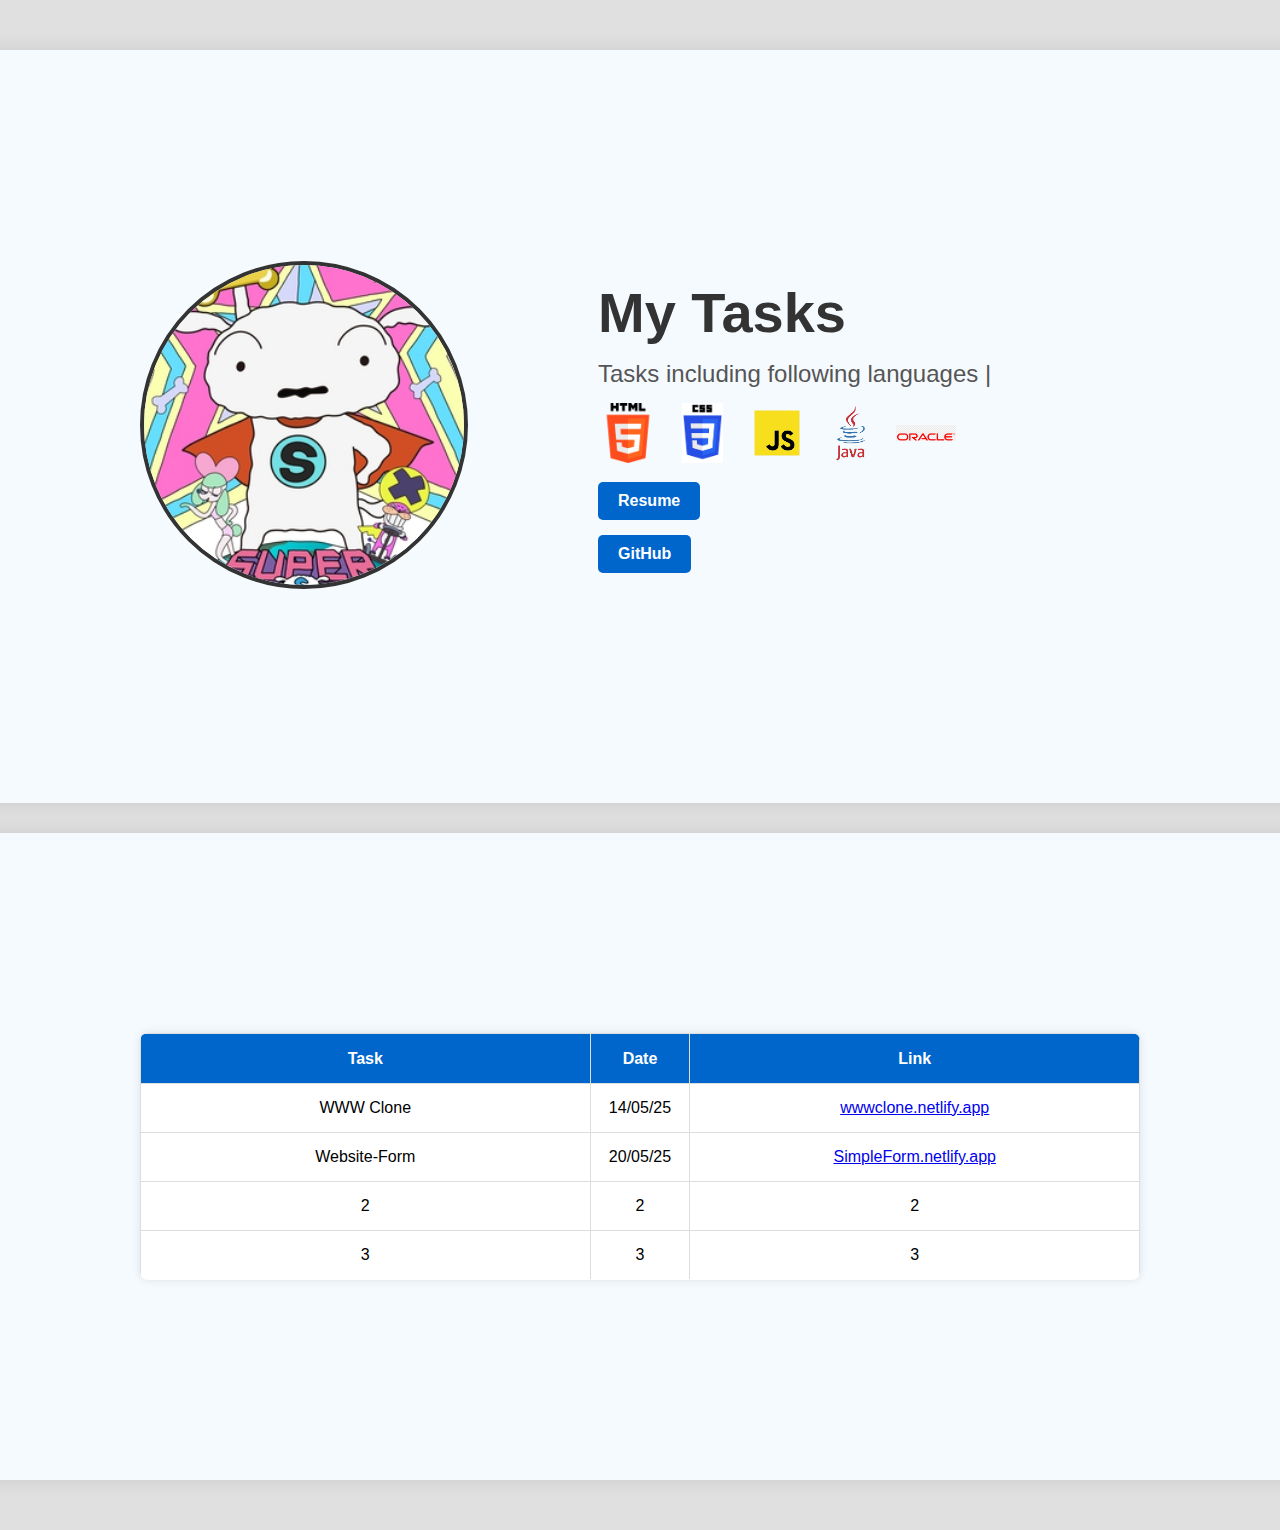
<file: index.html>
<!DOCTYPE html>
<html lang="en">
  <head>
    <meta charset="UTF-8" />
    <meta name="viewport" content="width=device-width, initial-scale=1.0" />
    <!--My page name-->
    <title>My Tasks</title>
    <!--Linking css file-->
    <link rel="stylesheet" href="style.css" />
  </head>

  <body>
    <div class="main-wrapper">
      <!--MIDDLE BOX-->
      <div class="container">
        <!--Left Side-->
        <div class="left">
          <img src="Super Shiro.jpg" alt="My Photo" class="profile-pic" />
        </div>

        <!--Right Side-->
        <div class="right">
          <h1 class="name">My Tasks</h1>
          <p class="description">Tasks including following languages |</p>
          <div class="logo">
            <img src="html png.png" alt="HTML" />
            <img src="css png.png" alt="CSS" />
            <img src="js png.png" alt="JAVA-SCRIPT" />
            <img src="java png.png" alt="JAVA" />
            <img src="oracle.png" alt="ORACLE" id="oracle-logo" />
          </div>

          <div class="buttons">
            <a href="NEW RESUME.pdf" class="link" target="_blank"
              >Resume</a>
            <a href="https://github.com/Tanmay-Anand"
              class="link"
              target="_blank"
              >GitHub
            </a>
          </div>
        </div>
      </div>

      <div class="container2">
        <table class="table-body">
          <tr class="heads">
            <td style="width: 45%">Task</td>
            <td style="width: 10%">Date</td>
            <td style="width: 45%">Link</td>
          </tr>
          <tr>
            <td>WWW Clone</td>
            <td>14/05/25</td>
            <td><a href="https://wwwclone.netlify.app/" target="_blank">wwwclone.netlify.app</a></td>
          </tr>
          <tr>
            <td>Website-Form</td>
            <td>20/05/25</td>
            <td><a href="https://formplain.netlify.app/" target="_blank">SimpleForm.netlify.app</a></td>
          </tr>
          <tr>
            <td>2</td>
            <td>2</td>
            <td>2</td>
          </tr>
          <tr>
            <td>3</td>
            <td>3</td>
            <td>3</td>
          </tr>
        </table>
      </div>
    </div>
  </body>
</html>
</file>
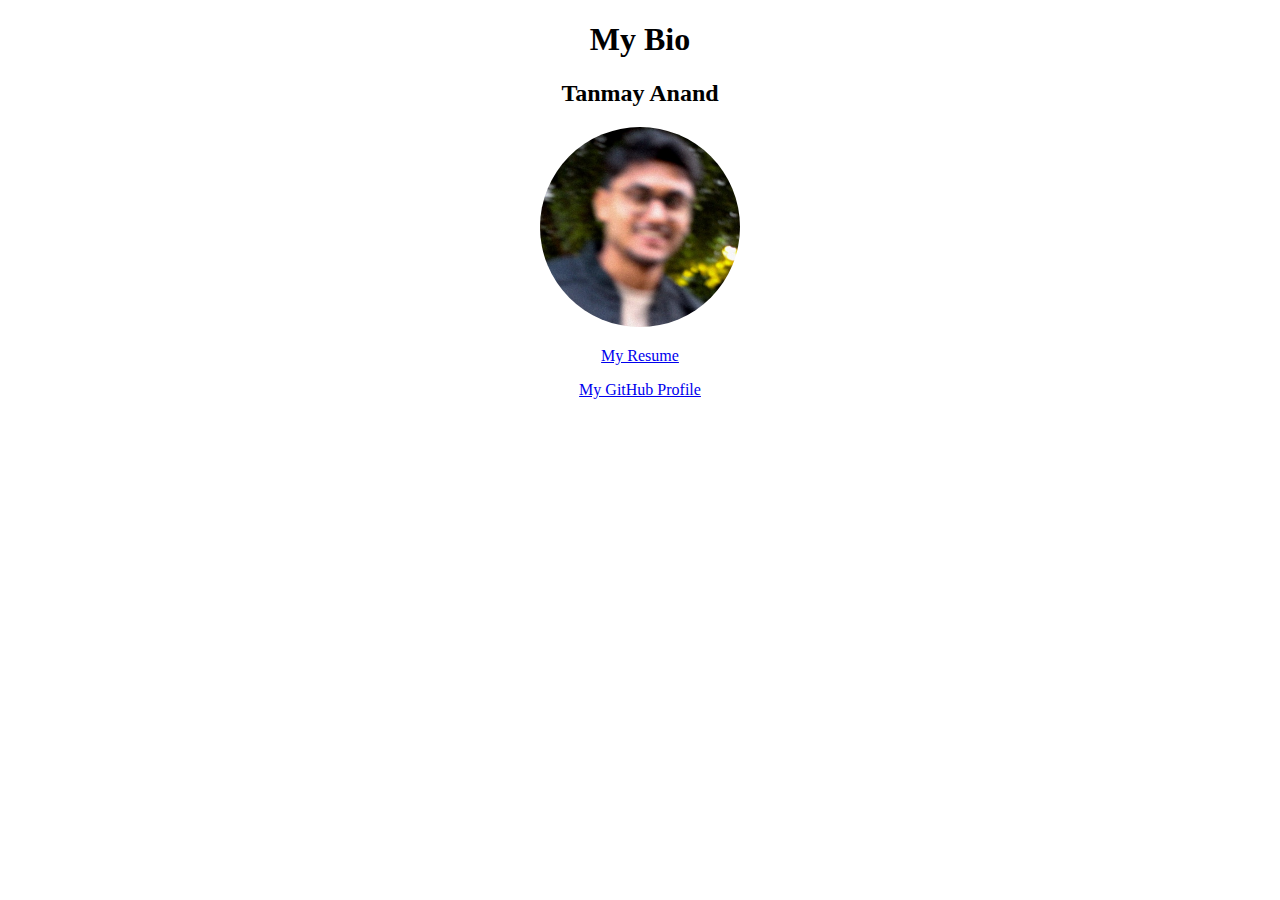
<file: Bio/index.html>
<!DOCTYPE html>
<html lang="en">
<head>
    <meta charset="UTF-8">
    <meta name="viewport" content="width=device-width, initial-scale=1.0">
    <title>My Bio</title>
</head>
<body>
    <div style="text-align: center;">
    <h1>My Bio</h1>

    <h2>Tanmay Anand</h2>

    <img src="test blur.jpeg" alt="My Photo" width="200" style="border-radius: 50%";>

    <p>
        <a href="NEW RESUME.pdf" target="_blank">My Resume</a>
    </p>

    <p>
        <a href="https://github.com/Tanmay-Anand" target="_blank">My GitHub Profile</a>
    </p>
    </div>
</body>
</html>
</file>
<file: style.css>
body {
  margin: 0;
  padding: 0;
  font-family: Arial, sans-serif;
  background-color: #e0e0e0;
  /*display: flex;*/
  justify-content: center;
}

.container {
  width: 100%;
  max-width: 1000px;
  display: flex;
  align-items: center;
  background: #f5faff;
  padding: 200px 220px; /* Increased padding for bigger box */
  border-radius: 10px;
  box-shadow: 0 0 20px rgba(0, 0, 0, 0.1);
  max-width: 1000px;  /* Optional: sets max width of the box */
}

.profile-pic {
  width: 320px;       /* Increased size */
  height: 320px;
  border-radius: 50%;
  object-fit: cover;
  border: 4px solid #333;
}

.logo img {
  width: 60px;
  height: 60px;
  object-fit: contain; /* Keeps aspect ratio cleanly */
  margin-right: 10px;   /* Adds spacing between logos */
}

.left {
  margin-right: 100px;
}

.right {
  margin: 30px;
  display: flex;
  flex-direction: column;
  justify-content: center;
  gap: 15px;
}

.buttons{
  display: flex;
  flex-direction: column;
  gap: 15px
  
}


.name {
  margin: 0;
  font-size: 3.5em;
  color: #333;
}

.link {
  padding: 10px 20px;
  color: white;
  background-color: #0066cc;
  border: none;
  border-radius: 5px;
  text-decoration: none;
  font-weight: bold;
  text-align: center;
  width: fit-content;
  transition: background-color 0.3s ease;
}

.link:hover {
  background-color: #004999;
}

.description {
  font-size: 1.5em;
  color: #555;
  margin: 0;
}

.main-wrapper {
  display: flex;
  flex-direction: column;
  align-items: center;
  gap: 30px; /* Adds space between containers */
  padding: 50px 0;
}

table{
  width: 100%;
}

table, th, td {
  border-bottom: 1px solid black;
  border-collapse: collapse;
}

.container2 {
  width: 100%;
  max-width: 1000px;
  display: flex;
  align-items: center;
  background: #f5faff;
  padding: 200px 220px; /* Increased padding for bigger box */
  border-radius: 10px;
  box-shadow: 0 0 20px rgba(0, 0, 0, 0.1);
  max-width: 1000px;  /* Optional: sets max width of the box */
}

.heads{
  color: white;
  background-color: #0066cc;
  font-weight: bold;
  height: 50px;
}

.table-body td {
  padding: 15px;
  border: 1px solid #ddd;
  text-align: center;
}

.table-body {
  border-collapse: collapse;
  width: 100%;
  max-width: 1000px;
  background-color: #ffffff;
  box-shadow: 0 0 10px rgba(0, 0, 0, 0.1);
  border-radius: 8px;
  overflow: hidden;
}
</file>
